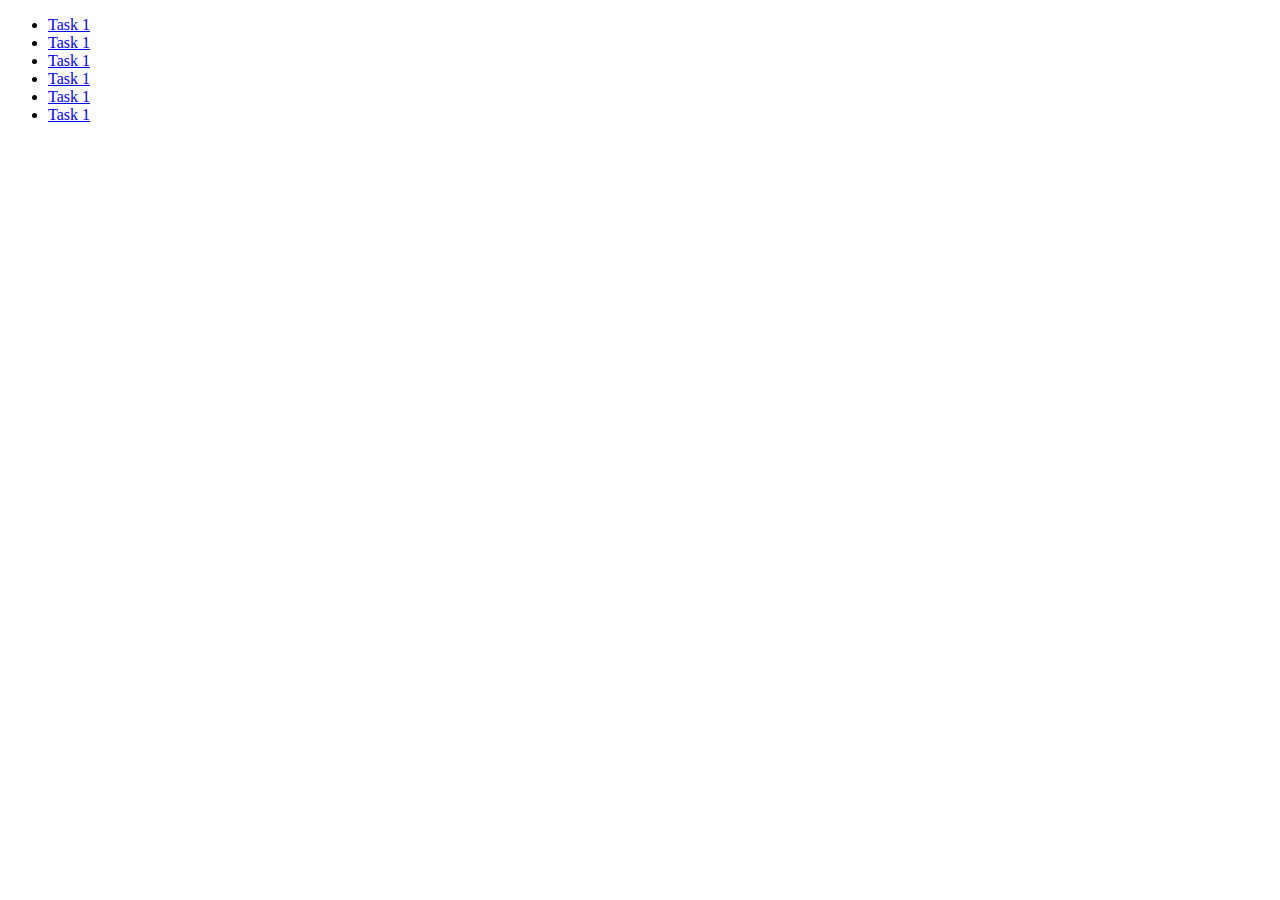
<file: index.html>
<!DOCTYPE html>
<html lang="en">
<head>
    <meta charset="UTF-8">
    <meta http-equiv="X-UA-Compatible" content="IE=edge"/>
    <meta name="viewport" content="width=device-width, initial-scale=1.0">
    <title>Document</title>
    <link rel="stlysheet" href="./css/common.css" />
</head>
<body>
   <ul>
    <li><a href="./js/task-1.html">Task 1</a></li>
    <li><a href="./js/task-2.html">Task 1</a></li>
    <li><a href="./js/task-3.html">Task 1</a></li>
    <li><a href="./js/task-4.html">Task 1</a></li>
    <li><a href="./js/task-5.html">Task 1</a></li>
    <li><a href="./js/task-6.html">Task 1</a></li>
   </ul>   
</body>
</html>
</file>
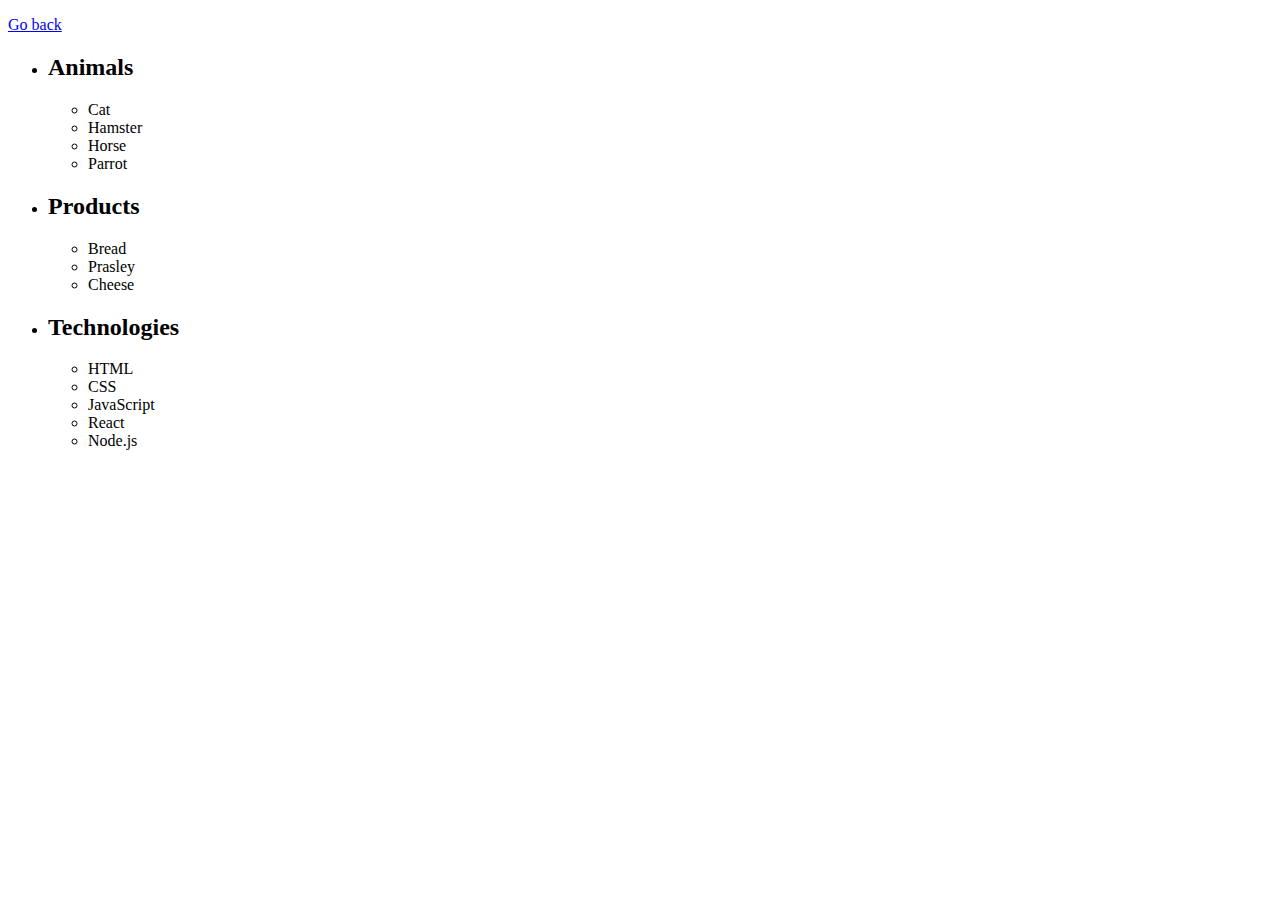
<file: task-1.html>
<!DOCTYPE html>
<html lang="en">
<head>
    <meta charset="UTF-8">
    <meta http-equiv="X-UA-Compatible" content="IE=edge"/>
    <meta name="viewport" content="width=device-width, initial-scale=1.0">
    <title>Task 1</title>
    <link rel="stlysheet" href="./css/common.css" />
</head>
<body>
    <p><a href="./index.html">Go back</a></p>

    <ul id="categories">
        <li class="item">
          <h2>Animals</h2>
  
          <ul class="item-list">
            <li>Cat</li>
            <li>Hamster</li>
            <li>Horse</li>
            <li>Parrot</li>
          </ul>
        </li>
        <li class="item">
          <h2>Products</h2>
  
          <ul class="item-list">
            <li>Bread</li>
            <li>Prasley</li>
            <li>Cheese</li>
          </ul>
        </li>
        <li class="item">
          <h2>Technologies</h2>
  
          <ul class="item-list">
            <li>HTML</li>
            <li>CSS</li>
            <li>JavaScript</li>
            <li>React</li>
            <li>Node.js</li>
          </ul>
        </li>
      </ul>
  
      <script src="./js/task-1.js" type="module"></script>
</body>
</html>
</file>
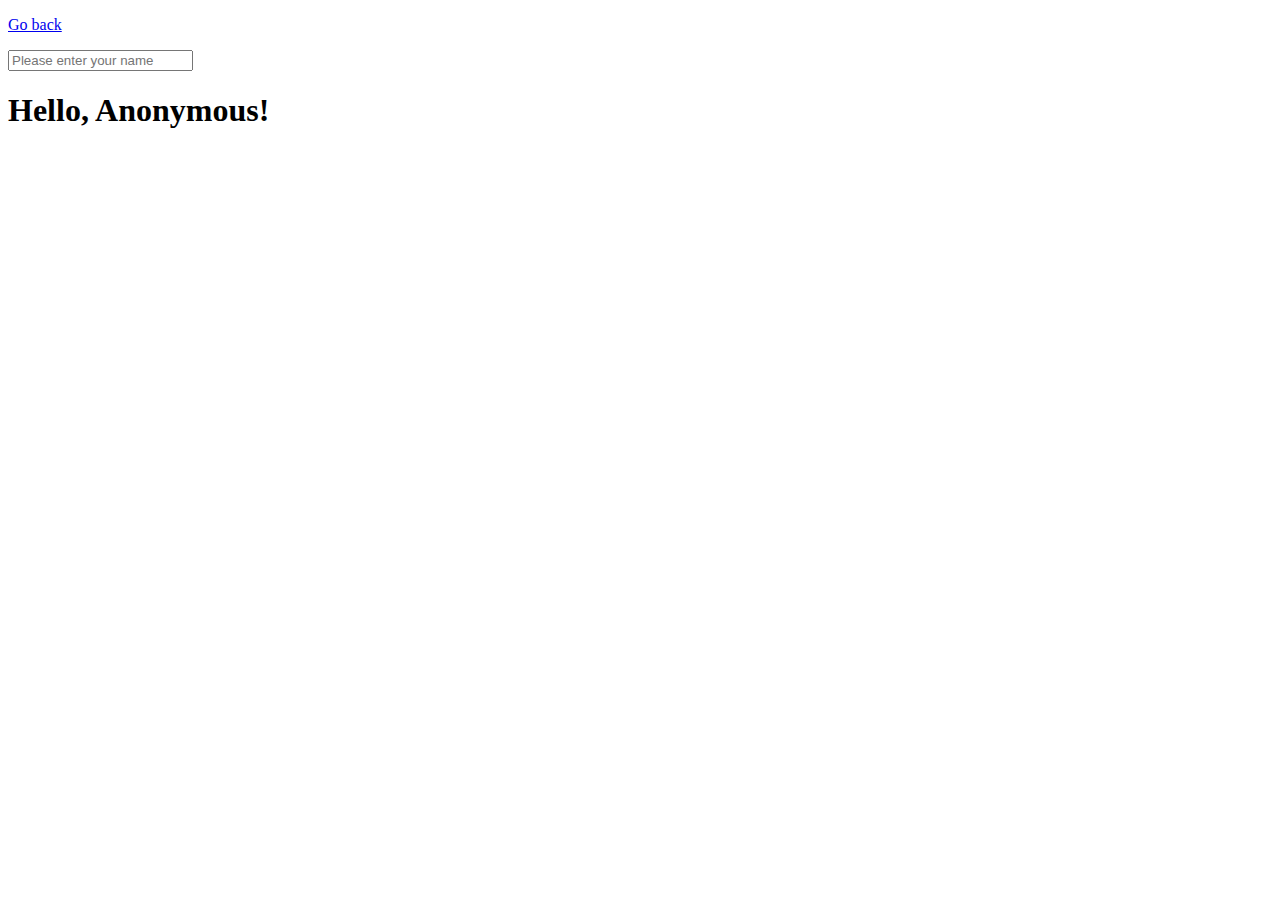
<file: task-3.html>
<!DOCTYPE html>
<html lang="en">
<head>
    <meta charset="UTF-8">
    <meta http-equiv="X-UA-Compatible" content="IE=edge"/>
    <meta name="viewport" content="width=device-width, initial-scale=1.0">
    <title>Task 3</title>
    <link rel="stlysheet" href="./css/common.css" />
</head>
<body>
    <p><a href="./index.html">Go back</a></p>

    <input type="text" id="name-input" placeholder="Please enter your name" />
    <h1 class="text-welcome">Hello, <span id="name-output">Anonymous</span>!</h1>

    <script src="./js/task-3.js" type="module"></script>
</body>
</html>
</file>
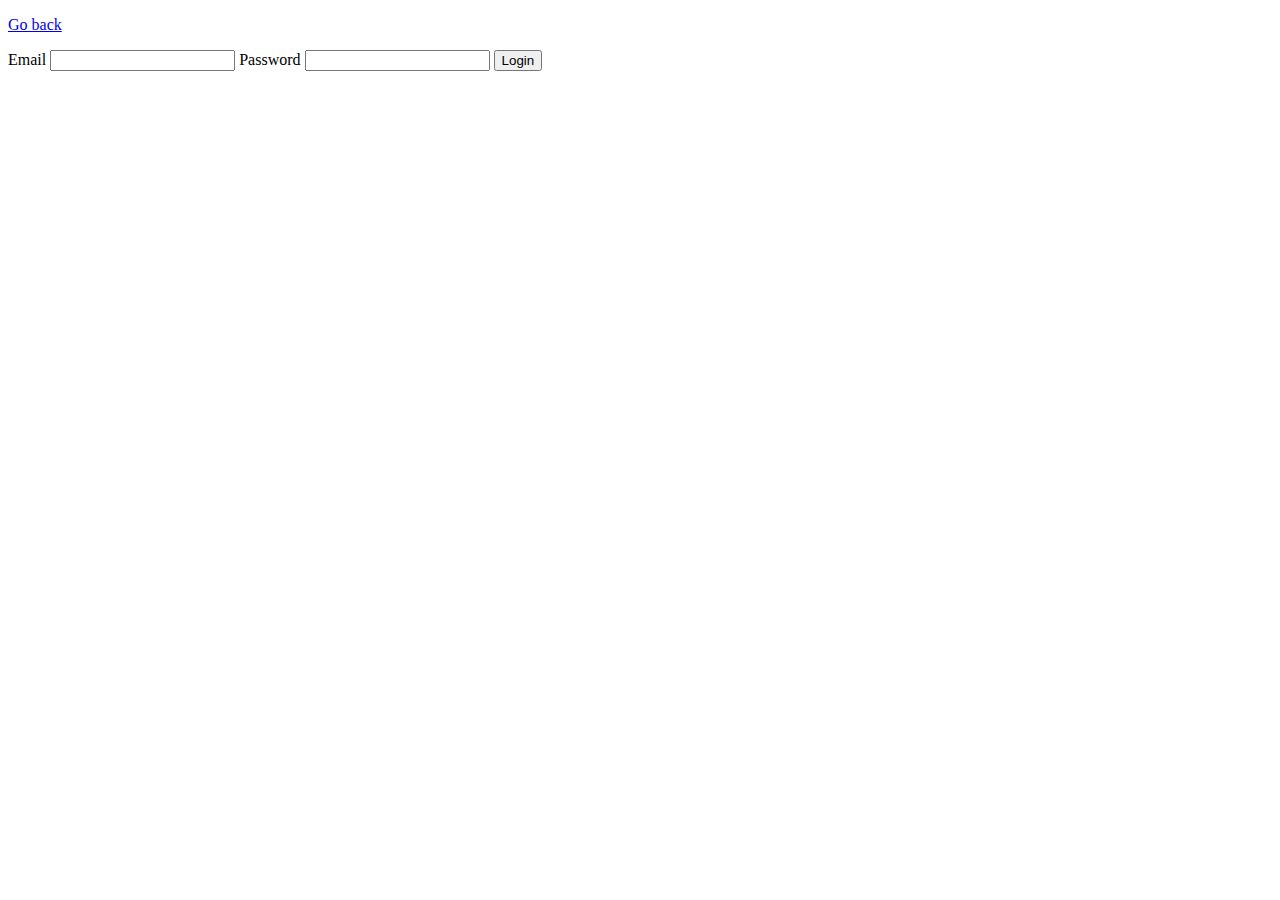
<file: task-4.html>
<!DOCTYPE html>
<html lang="en">
<head>
    <meta charset="UTF-8">
    <meta http-equiv="X-UA-Compatible" content="IE=edge"/>
    <meta name="viewport" content="width=device-width, initial-scale=1.0">
    <title>Task 4</title>
    <link rel="stlysheet" href="./css/common.css" />
</head>
<body>
    <p><a href="./index.html">Go back</a></p>

    <form class="login-form">
        <label>
          Email
          <input class="input" type="email" name="email" />
        </label>
        <label>
          Password
          <input class="input" type="password" name="password" />
        </label>
        <button type="submit">Login</button>
    </form>

      <script src="./js/task-4.js" type="module"></script>
</body>
</html>
</file>
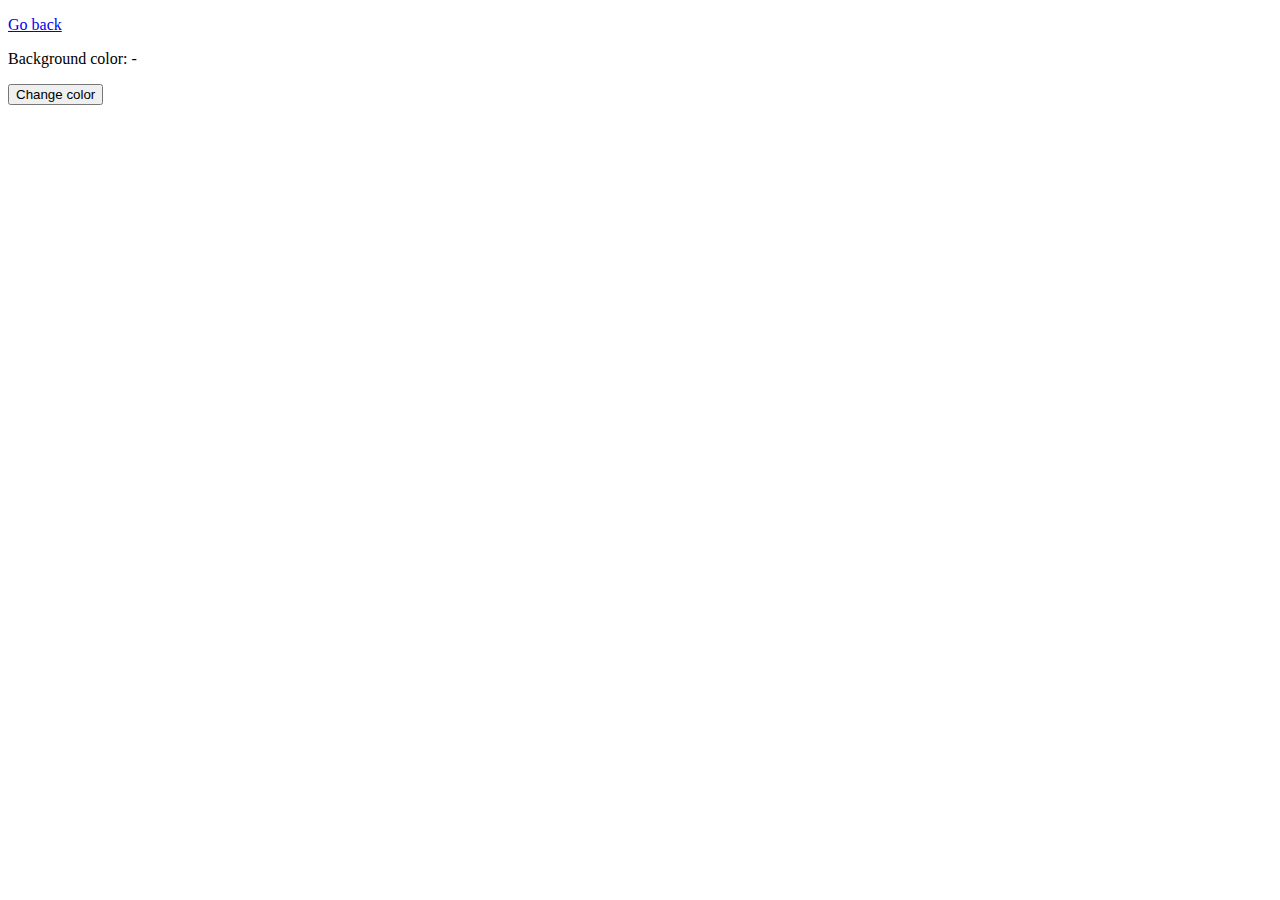
<file: task-5.html>
<!DOCTYPE html>
<html lang="en">
<head>
    <meta charset="UTF-8">
    <meta http-equiv="X-UA-Compatible" content="IE=edge"/>
    <meta name="viewport" content="width=device-width, initial-scale=1.0">
    <title>Task 5</title>
    <link rel="stlysheet" href="./css/common.css" />
</head>
<body>
    <p><a href="./index.html">Go back</a></p>

    <div class="widget">
        <p>Background color: <span class="color">-</span></p>
        <button type="button" class="change-color">Change color</button>
      </div>

    <script src="./js/task-5.js" type="module"></script>
</body>
</html>
</file>
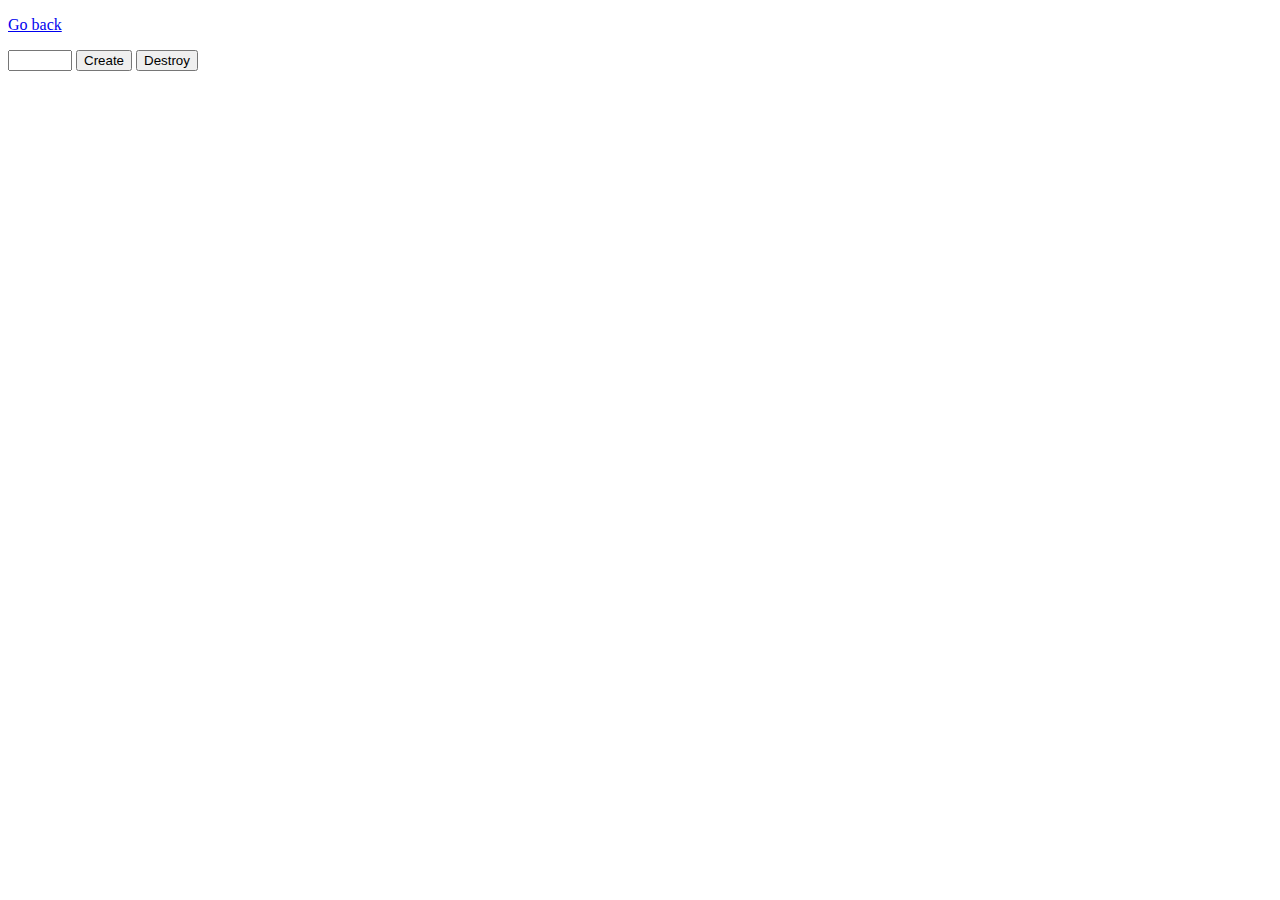
<file: task-6.html>
<!DOCTYPE html>
<html lang="en">
<head>
    <meta charset="UTF-8">
    <meta http-equiv="X-UA-Compatible" content="IE=edge"/>
    <meta name="viewport" content="width=device-width, initial-scale=1.0">
    <title>Task 5</title>
    <link rel="stlysheet" href="./css/common.css" />
</head>
<body>
    <p><a href="./index.html">Go back</a></p>

    <div id="controls">
        <input type="number" min="1" max="100" step="1" class="number" />
        <button type="button" data-create>Create</button>
        <button type="button" data-destroy>Destroy</button>
      </div>
  
      <div id="boxes"></div>
      
    <script src="./js/task-6.js" type="module"></script>
</body>
</html>
</file>
<file: css/common.css>
* {
    box-sizing: border-box;
}

body {
    margin: 16px;
    font-family: -apple-system, BlinkMacSystemFont, "Segoe UI", Roboto, Oxygen,
    Ubuntu, Cantarell, "Open Sans", "Helvetica Neue", sans-serif;
    webkit-font-smoothing: antialiased;
    -moz-osx-font-smoothing: grayscale;
    background-color: #fafafa;
    color: #212121;
    line-height: 1.5;
}

img {
    display: block;
}

p {
    margin: 0;
}

ul {
    margin: 0;
    padding: 0;
    life-style-type: none;
}

a {
    text-decoration: none;
}

h1,
h2,
h3,
h4,
h5,
h6 {
    margin: 0;
}

#categories {
    background-color: rgba(255, 255, 255, 1);
    padding: 20px;
    width: 392px
}

#categories.item {
    background-color: rgba(246, 246, 254, 1);
    padding: 20px;
    margin-bottom: 20px;
}

#categories .item h2 {
    font-weight: 600;
    font-size: 24px;
    line-height: 32px;
    margin-bottom: 10px; 
}

.item-list li {
    border: 1px solid rgba(128, 128, 128, 1);
    padding: 10px;
    margin-bottom: 5px;
}

.gallery {
    display: flex;
    flex-wrap: wrap;
    gap: 10px;
    row-gap: 40px;
    margin: 40px 80px;
}

.gallery-item {
    flex: 1 1 calc(33.33% - 10px);
}

.img {
    width: 100%;
    display: block;
}

#name-input {
    border: 1px solid rgba(128, 128, 128, 1);
    padding: 5px;
    font-size: 16px;
    width: 300px;
    margin-top: 10px
}

.text-welcome {
    font-weight: 600;
    font-size: 24px;
    line-height: 32px;
}

form {
    display: flex;
    flex-direction: column;
    gap: 8px;
    width: 405px
}

label {
    display: flex;
    flex-direction: column;
}

.input {
    padding: 5px;
    font-size: 16px;
    border: 1px solid rgba(128, 128, 128, 1);
    margin-top: 10px;
}

.login-form button {
    border: none;
    padding: 16px 8px;
    background-color: rgba(78, 117, 255, 1);
    border-radius: 5px;
    color: #fafafa;
    max-width: 86px;
}

.widget {
    margin: auto 50%;
    width: 370px;
}

.widget button {
    background-color: rgba(78, 117, 255, 1);
    border-radius: 5px;
    border: none;
    color: #fafafa;
    font-size: 16px;
    font-weight: 500;
    padding: 16px 8px;
    width: 148px;
    margin-top: 10px;
}

#controls {
    display: flex;
    gap: 20px;
    margin-top: 20px
}

.number {
    padding: 5px;
    font-size: 16px;
    border: 1px solid rgba(128, 128, 128, 1);
    width: 150px;
    border-radius: 5px;
}

button [data-create] {
    width: 140px;
    color: #fafafa;
    background-color: rgba(78, 117, 255, 1);
    border: none;
    border-radius: 5px;
    font-size: 16px;
    padding: 16px 8px;
}

button [data-destroy] {
    width: 140px;
    color: #fafafa;
    background-color: rgba(255, 78, 78, 1);
    border: none;
    border-radius: 5px;
    font-size: 16px;
    padding: 16px 8px
}

#boxes {
    display: flex;
    flex-wrap: wrap;
    gap: 10px;
    margin-top: 10px;
}
</file>
